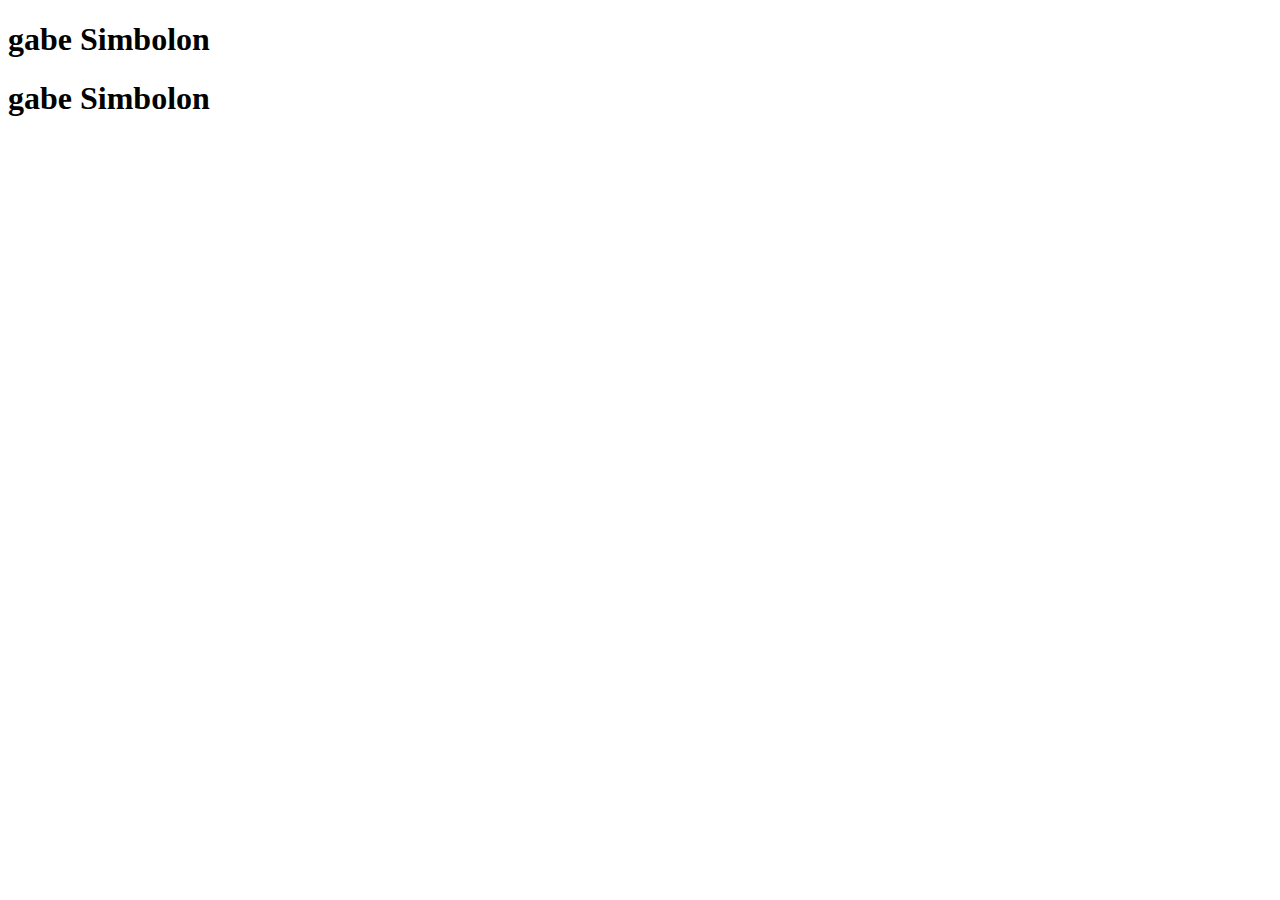
<file: gaga.html>
<!DOCTYPE html>
<html lang="en">
<head>
    <meta charset="UTF-8">
    <meta http-equiv="X-UA-Compatible" content="IE=edge">
    <meta name="viewport" content="width=device-width, initial-scale=1.0">
    <title>Document</title>
</head>
<body>
    <section><h1>gabe Simbolon</h1></section>
    <section><h1>gabe Simbolon</h1></section>

</body>
</html>
</file>
